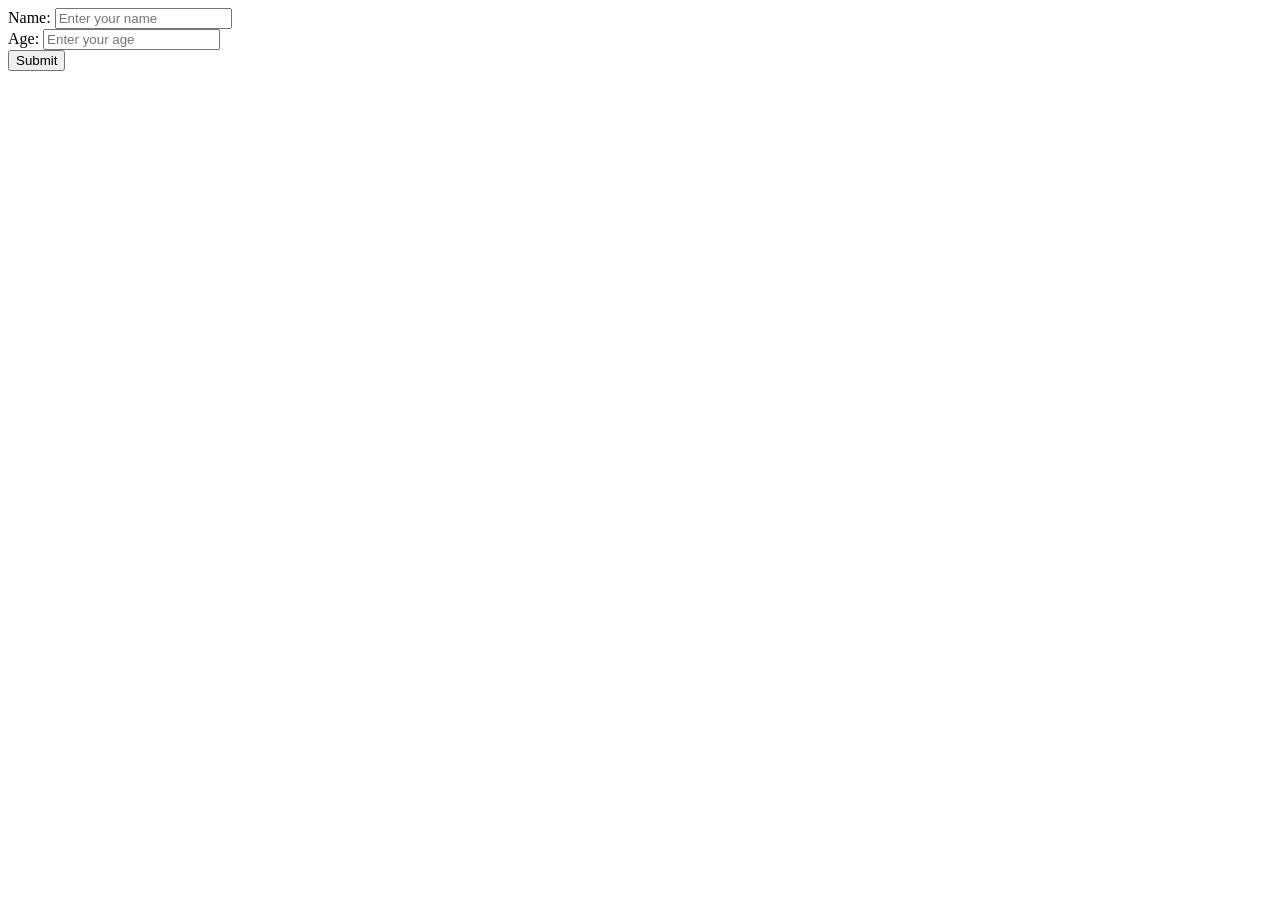
<file: templates/form.html>
<!DOCTYPE html>
<html lang="en">

<head>
    <meta charset="UTF-8">
    <meta name="viewport" content="width=device-width, initial-scale=1.0">
    <title>Form Flask</title>
</head>

<body>
    <form action="/submit" method="post">
        <label for="name">Name:</label>
        <input type="text" name="name" placeholder="Enter your name"><br>
        <label for="age">Age:</label>
        <input type="text" name="age" placeholder="Enter your age"><br>
        <input type="submit" value="Submit">
    </form>
</body>

</html>
</file>
